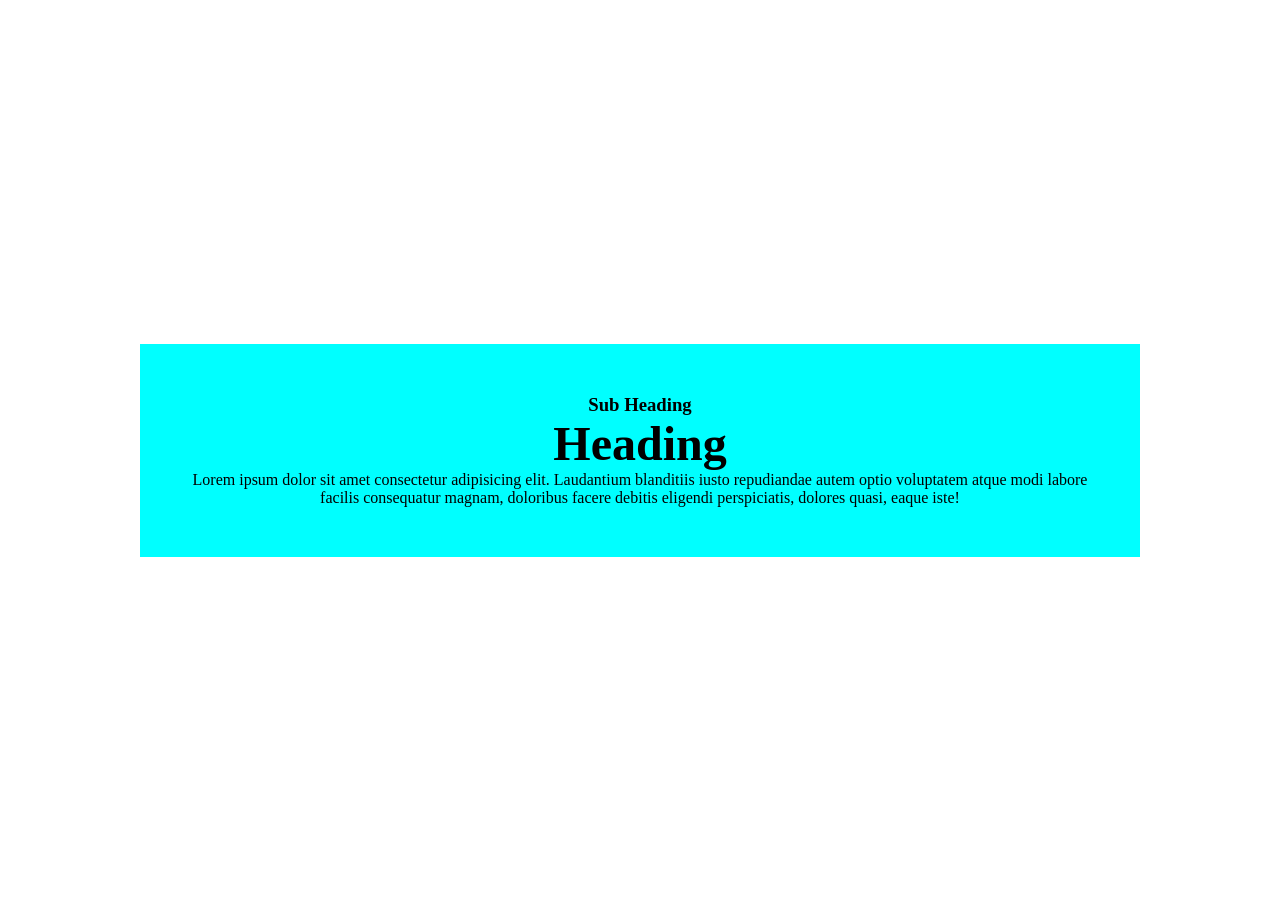
<file: index.html>
<!doctype html>
<html lang="en">
  <head>
    <meta charset="UTF-8" />
    <meta name="viewport" content="width=device-width, initial-scale=1.0" />
    <title>Document</title>
    <link rel="stylesheet" href="style.css" />
  </head>
  <body>
    <div class="container">
      <h3>Sub Heading</h3>
      <h1>Heading</h1>
      <p>
        Lorem ipsum dolor sit amet consectetur adipisicing elit. Laudantium
        blanditiis iusto repudiandae autem optio voluptatem atque modi labore
        facilis consequatur magnam, doloribus facere debitis eligendi
        perspiciatis, dolores quasi, eaque iste!
      </p>
    </div>
  </body>
</html>
</file>
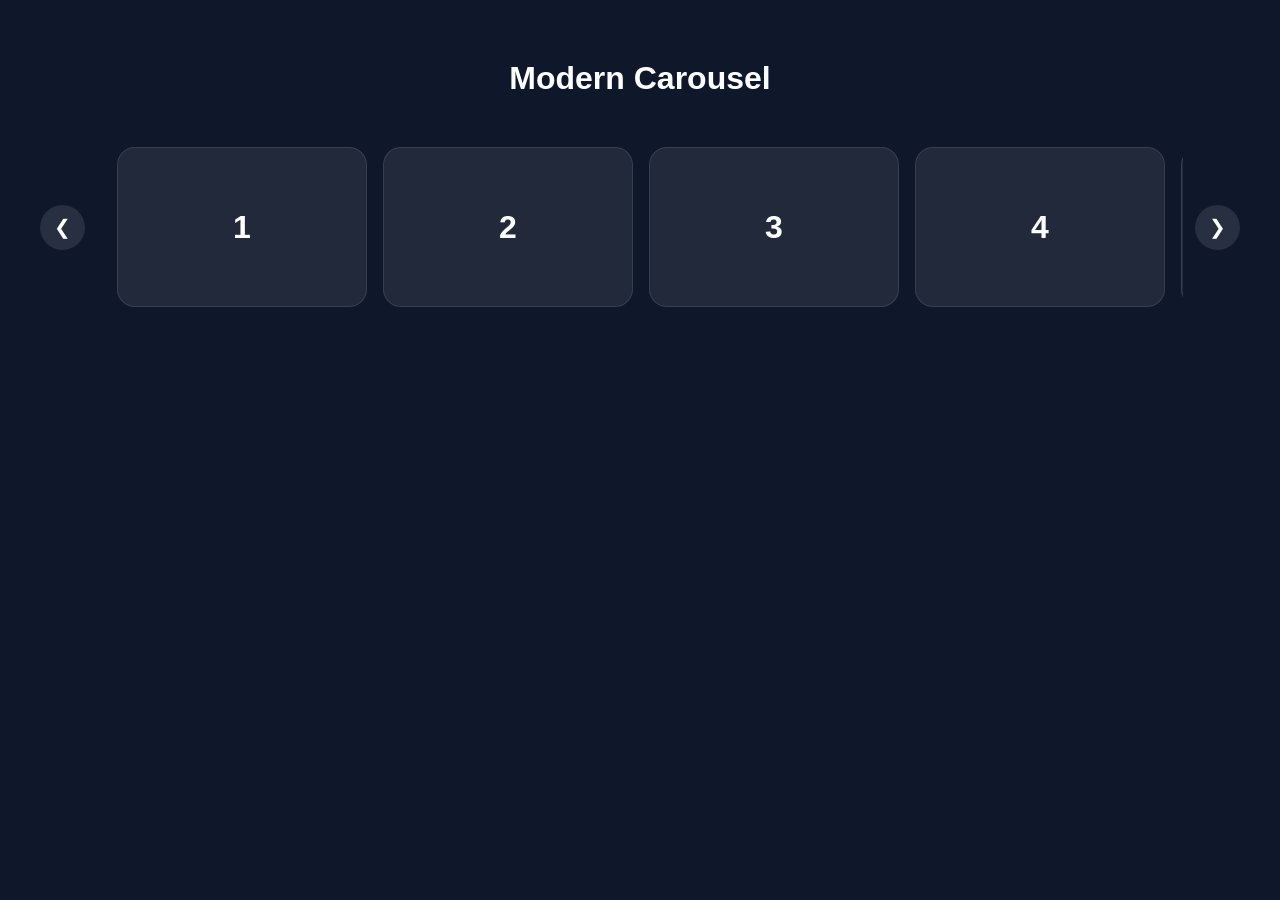
<file: frontend/carousel/index.html>
<!doctype html>
<html lang="en">
  <head>
    <meta charset="UTF-8" />
    <meta name="viewport" content="width=device-width, initial-scale=1.0" />

    <title>Modern Carousel</title>

    <link rel="stylesheet" href="style.css" />
  </head>
  <body>
    <section class="carousel-section">
      <h2 class="title">Modern Carousel</h2>

      <div class="carousel-wrapper">
        <!-- Left Arrow -->
        <button class="arrow" id="prevBtn">&#10094;</button>

        <!-- VIEWPORT -->
        <div class="carousel-viewport">
          <!-- TRACK -->
          <div class="carousel" id="carousel">
            <div class="card">1</div>
            <div class="card">2</div>
            <div class="card">3</div>
            <div class="card">4</div>
            <div class="card">5</div>
            <div class="card">6</div>
            <div class="card">7</div>
            <div class="card">8</div>
            <div class="card">9</div>
            <div class="card">10</div>
          </div>
        </div>

        <!-- Right Arrow -->
        <button class="arrow" id="nextBtn">&#10095;</button>
      </div>
    </section>

    <script src="script.js"></script>
  </body>
</html>

<!-- How to Replace Cards With Images -->
<!-- Replace: <div class="card">1</div> -->

<!-- With: <div class="card">
  <img src="your-image.jpg" alt="">
</div> -->

<!-- .card {
  overflow: hidden; /* IMPORTANT so image stays inside rounded corners */
  position: relative;
}

/* image styling */
.card img {
  width: 100%;
  height: 100%;
  object-fit: cover;   /* makes image behave like a "cover card" */
  display: block;
} -->

<!-- Optional to look more premium -->
<!-- .card::after {
  content: "";
  position: absolute;
  inset: 0;
  background: linear-gradient(to top, rgba(0,0,0,0.4), transparent);
} -->
</file>
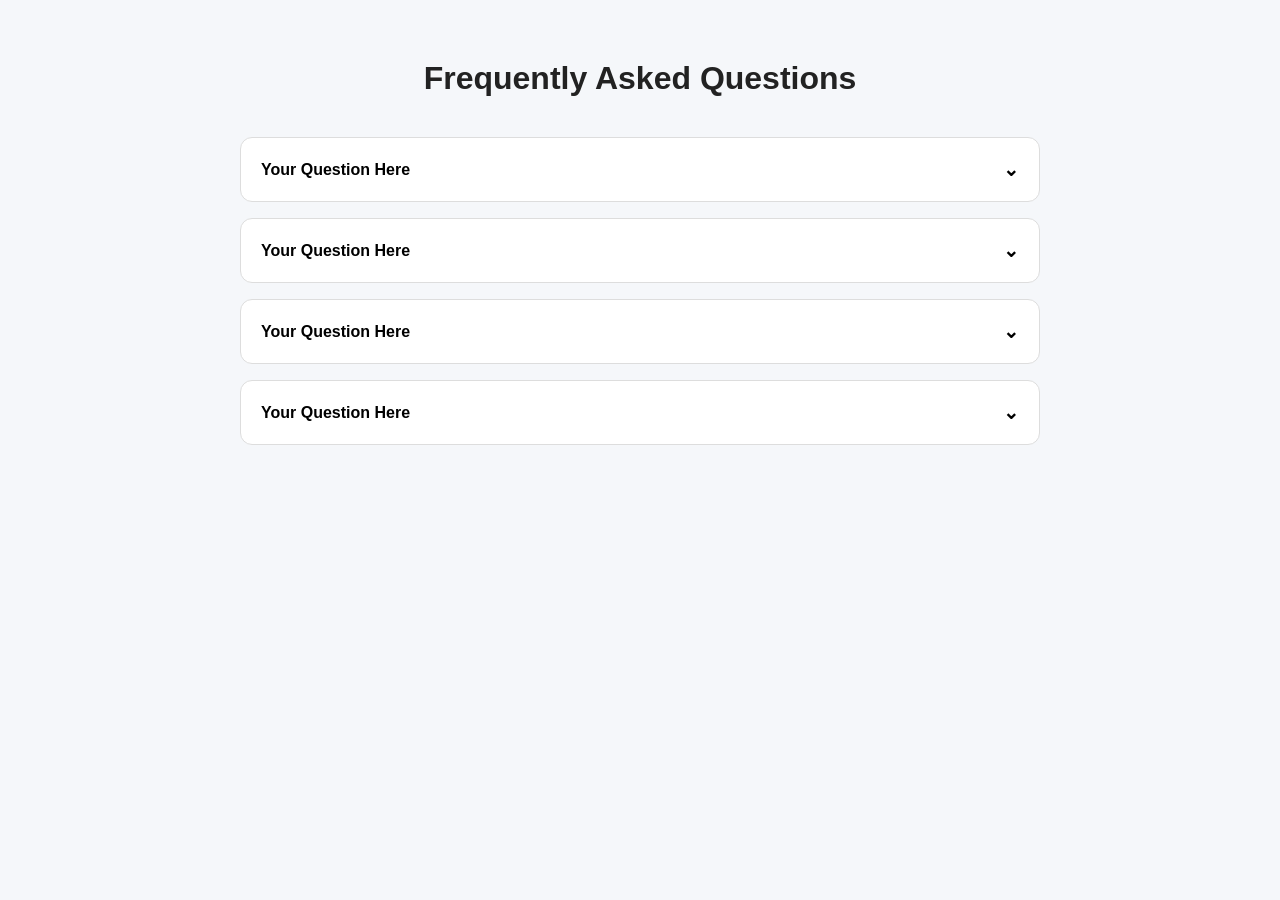
<file: frontend/dropdown-faq/index.html>
<!doctype html>
<html lang="en">
  <head>
    <meta charset="UTF-8" />
    <meta name="viewport" content="width=device-width, initial-scale=1.0" />
    <link rel="stylesheet" href="styles.css" />
    <title>Document</title>
  </head>
  <body>
    <section class="faq-section">
      <h2 class="faq-title">Frequently Asked Questions</h2>

      <!-- FAQ ITEMS -->
      <div class="faq-item">
        <button class="faq-question">
          Your Question Here
          <span class="faq-icon">⌄</span>
        </button>

        <div class="faq-answer">
          <p>Your answer here...</p>
        </div>
      </div>

      <div class="faq-item">
        <button class="faq-question">
          Your Question Here
          <span class="faq-icon">⌄</span>
        </button>

        <div class="faq-answer">
          <p>Your answer here...</p>
        </div>
      </div>

      <div class="faq-item">
        <button class="faq-question">
          Your Question Here
          <span class="faq-icon">⌄</span>
        </button>

        <div class="faq-answer">
          <p>Your answer here...</p>
        </div>
      </div>

      <div class="faq-item">
        <button class="faq-question">
          Your Question Here
          <span class="faq-icon">⌄</span>
        </button>

        <div class="faq-answer">
          <p>Your answer here...</p>
        </div>
      </div>
    </section>

    <script src="script.js"></script>
  </body>
</html>
</file>
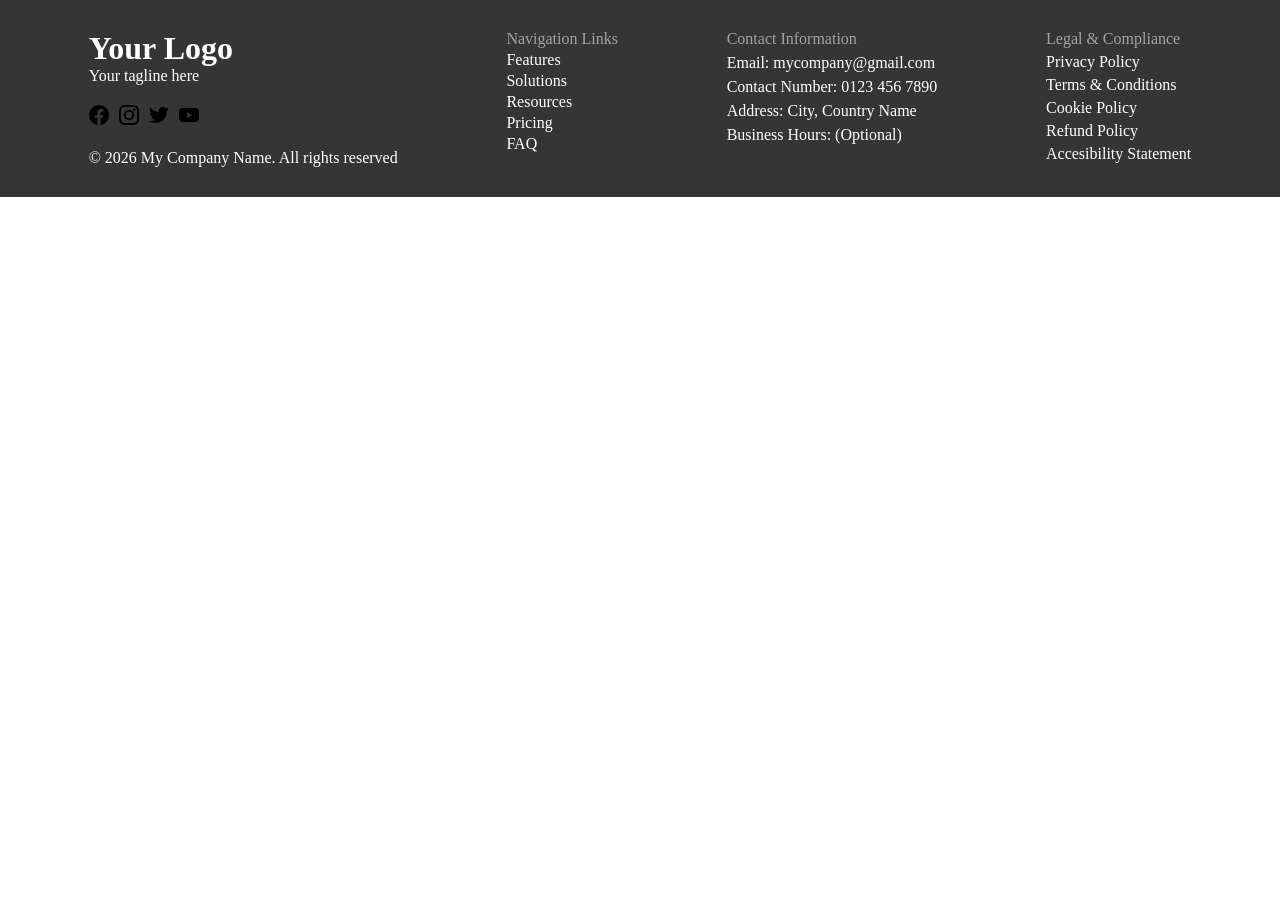
<file: frontend/footer/index.html>
<!doctype html>
<html lang="en">
  <head>
    <meta charset="UTF-8" />
    <meta name="viewport" content="width=device-width, initial-scale=1.0" />
    <link rel="stylesheet" href="style.css" />
    <title>Footer</title>
  </head>
  <body>
    <footer>
      <div class="footer-title-container">
        <div class="footer-logo">
          <h1>Your Logo</h1>
          <p>Your tagline here</p>
        </div>
        <div class="media">
          <a href=""><img src="facebook_.png" alt="" /></a>
          <a href=""><img src="instagram_.png" alt="" /></a>
          <a href=""><img src="twitter_.png" alt="" /></a>
          <a href=""><img src="youtube_.png" alt="" /></a>
        </div>
        <p>&copy; 2026 My Company Name. All rights reserved</p>
      </div>
      <div class="common-links">
        <p class="footer-title">Navigation Links</p>
        <a href="">Features</a>
        <a href="">Solutions</a>
        <a href="">Resources</a>
        <a href="">Pricing</a>
        <a href="">FAQ</a>
      </div>

      <div class="contact-info">
        <p class="footer-title">Contact Information</p>
        <p>Email: mycompany@gmail.com</p>
        <p>Contact Number: 0123 456 7890</p>
        <p>Address: City, Country Name</p>
        <p>Business Hours: (Optional)</p>
      </div>

      <div class="legal">
        <p class="footer-title">Legal & Compliance</p>
        <a href="">Privacy Policy</a>
        <a href="">Terms & Conditions</a>
        <a href="">Cookie Policy</a>
        <a href="">Refund Policy</a>
        <a href="">Accesibility Statement</a>
      </div>
    </footer>
  </body>
</html>
</file>
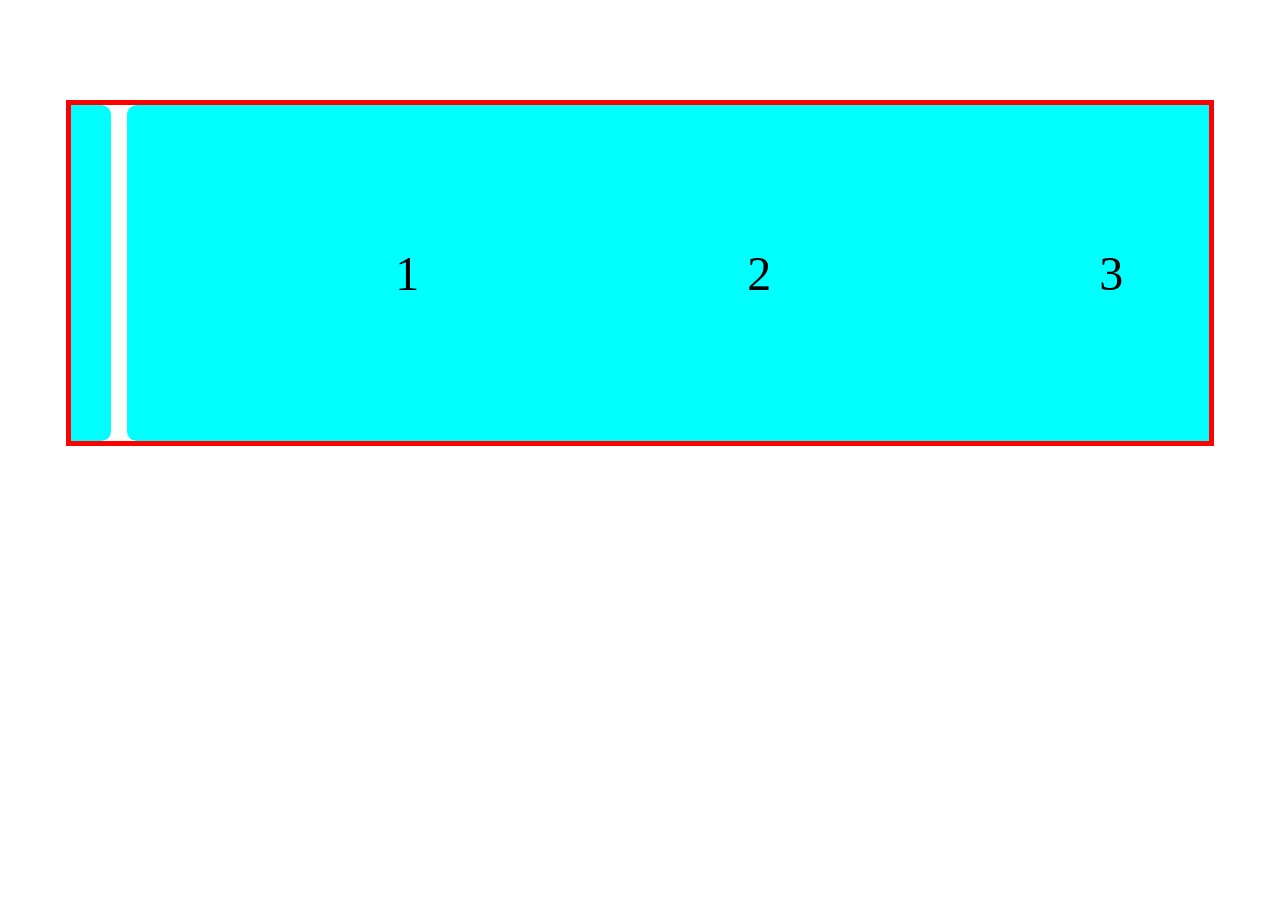
<file: frontend/infinite-carousel/index.html>
<!doctype html>
<html lang="en">
  <head>
    <meta charset="UTF-8" />
    <meta name="viewport" content="width=device-width, initial-scale=1.0" />
    <link rel="stylesheet" href="style.css" />
    <title>Carousel</title>
  </head>
  <body>
    <div class="carousel">
      <div class="div group">
        <div class="card">1</div>
        <div class="card">2</div>
        <div class="card">3</div>
        <div class="card">4</div>
        <div class="card">5</div>
        <div class="card">6</div>
      </div>

      <div aria-hidden class="div group">
        <div class="card">1</div>
        <div class="card">2</div>
        <div class="card">3</div>
        <div class="card">4</div>
        <div class="card">5</div>
        <div class="card">6</div>
      </div>
    </div>
  </body>
</html>
</file>
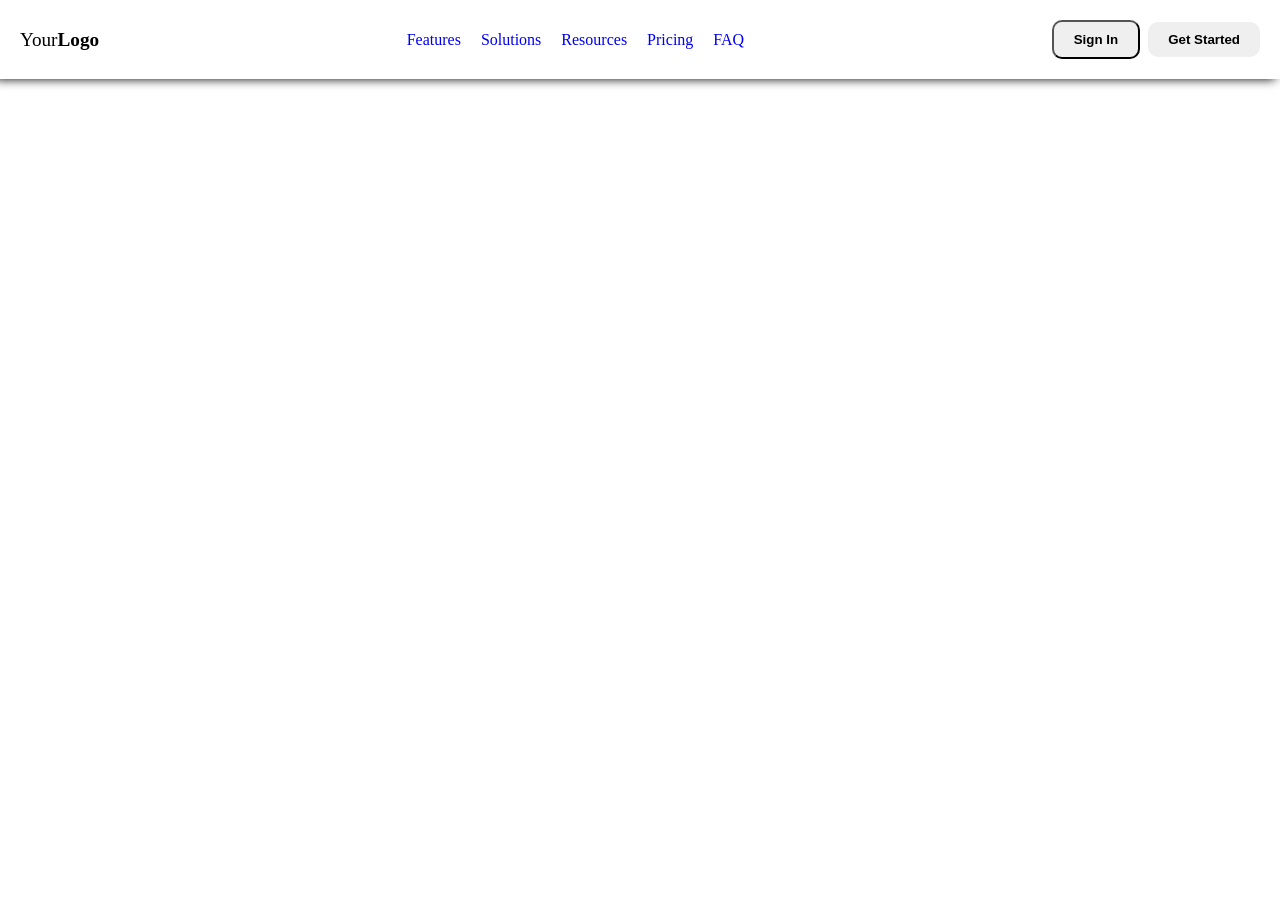
<file: frontend/navbar/index.html>
<!doctype html>
<html lang="en">
  <head>
    <meta charset="UTF-8" />
    <meta name="viewport" content="width=device-width, initial-scale=1.0" />
    <link rel="stylesheet" href="style.css" />
    <title>Navbar</title>
  </head>
  <body>
    <nav class="nav-bar">
      <p class="logo">Your<span>Logo</span></p>
      <div class="side-bar">
        <button class="close-side-bar" onclick="closeSideBar()">
          <svg
            width="25px"
            height="25px"
            xmlns="http://www.w3.org/2000/svg"
            width="200"
            height="200"
            viewBox="0 0 20 20"
          >
            <path
              fill="#a200ff"
              d="M10 8.586L2.929 1.515L1.515 2.929L8.586 10l-7.071 7.071l1.414 1.414L10 11.414l7.071 7.071l1.414-1.414L11.414 10l7.071-7.071l-1.414-1.414L10 8.586z"
            />
          </svg>
        </button>
        <a href="#">Features</a>
        <a href="#">Solutions</a>
        <a href="#">Resources</a>
        <a href="#">Pricing</a>
        <a href="#">FAQ</a>
      </div>
      <div class="nav-links">
        <a href="#" class="hide-on-mobile">Features</a>
        <a href="#" class="hide-on-mobile">Solutions</a>
        <a href="#" class="hide-on-mobile">Resources</a>
        <a href="#" class="hide-on-mobile">Pricing</a>
        <a href="#" class="hide-on-mobile">FAQ</a>
      </div>
      <div class="nav-btns">
        <button class="sign-in-btn">Sign In</button>
        <button class="get-started-btn">Get Started</button>
        <button class="side-bar-btn" onclick="openSideBar()">
          <svg
            width="25px"
            height="25px"
            xmlns="http://www.w3.org/2000/svg"
            width="200"
            height="200"
            viewBox="0 0 16 16"
          >
            <path
              fill="#a200ff"
              fill-rule="evenodd"
              d="M0 3.75A.75.75 0 0 1 .75 3h14.5a.75.75 0 0 1 0 1.5H.75A.75.75 0 0 1 0 3.75ZM0 8a.75.75 0 0 1 .75-.75h14.5a.75.75 0 0 1 0 1.5H.75A.75.75 0 0 1 0 8Zm.75 3.5a.75.75 0 0 0 0 1.5h14.5a.75.75 0 0 0 0-1.5H.75Z"
              clip-rule="evenodd"
            />
          </svg>
        </button>
      </div>
    </nav>

    <script src="script.js"></script>
  </body>
</html>
</file>
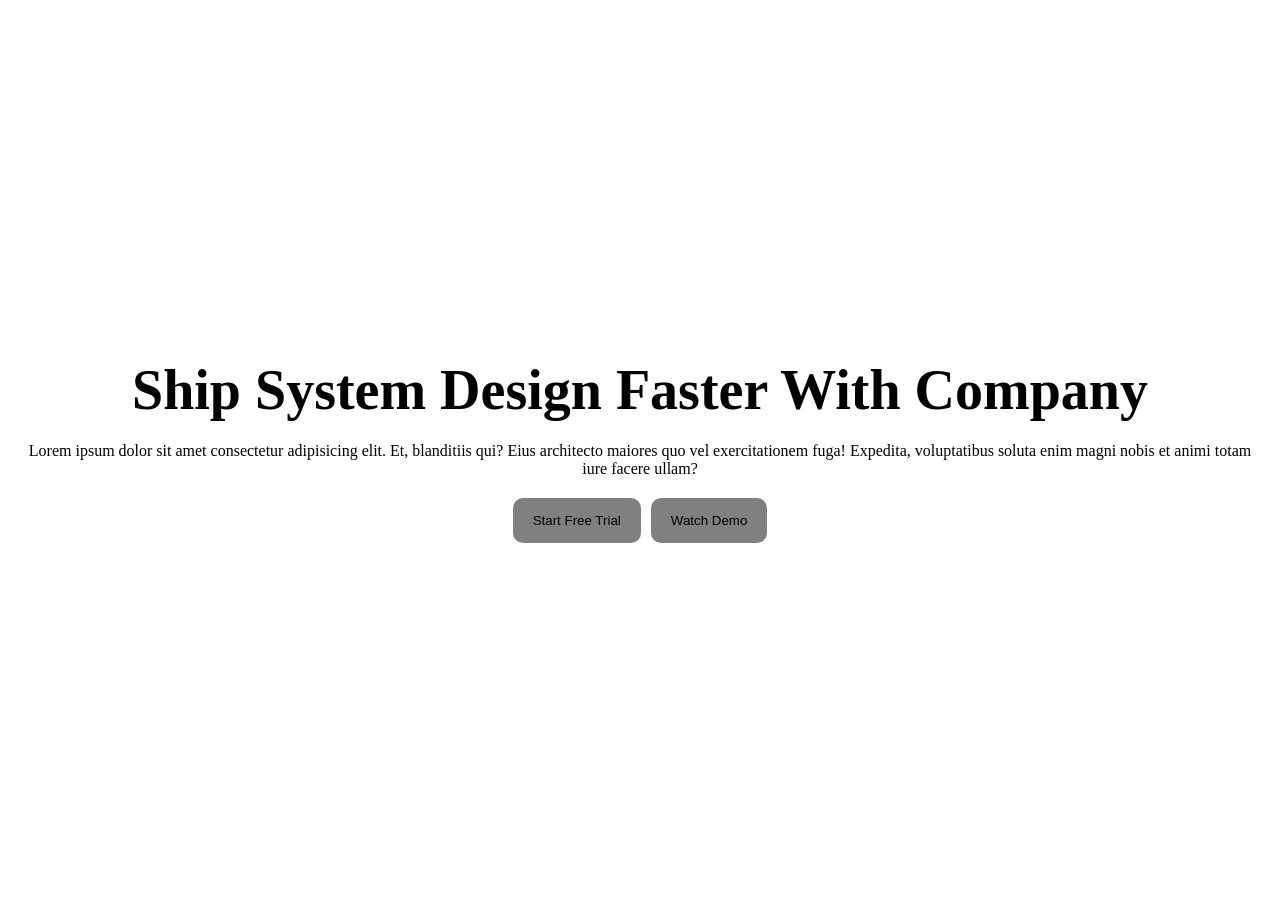
<file: frontend/hero-section-designs/design-1/index.html>
<!doctype html>
<html lang="en">
  <head>
    <meta charset="UTF-8" />
    <meta name="viewport" content="width=device-width, initial-scale=1.0" />
    <link rel="stylesheet" href="style.css" />
    <title>Hero Section 1</title>
  </head>
  <body>
    <section class="hero" id="hero">
      <h1>Ship System Design Faster With <span>Company</span></h1>
      <p>
        Lorem ipsum dolor sit amet consectetur adipisicing elit. Et, blanditiis
        qui? Eius architecto maiores quo vel exercitationem fuga! Expedita,
        voluptatibus soluta enim magni nobis et animi totam iure facere ullam?
      </p>
      <div class="hero-buttons">
        <button class="btn-1">Start Free Trial</button>
        <button class="btn-2">Watch Demo</button>
      </div>
    </section>
  </body>
</html>
</file>
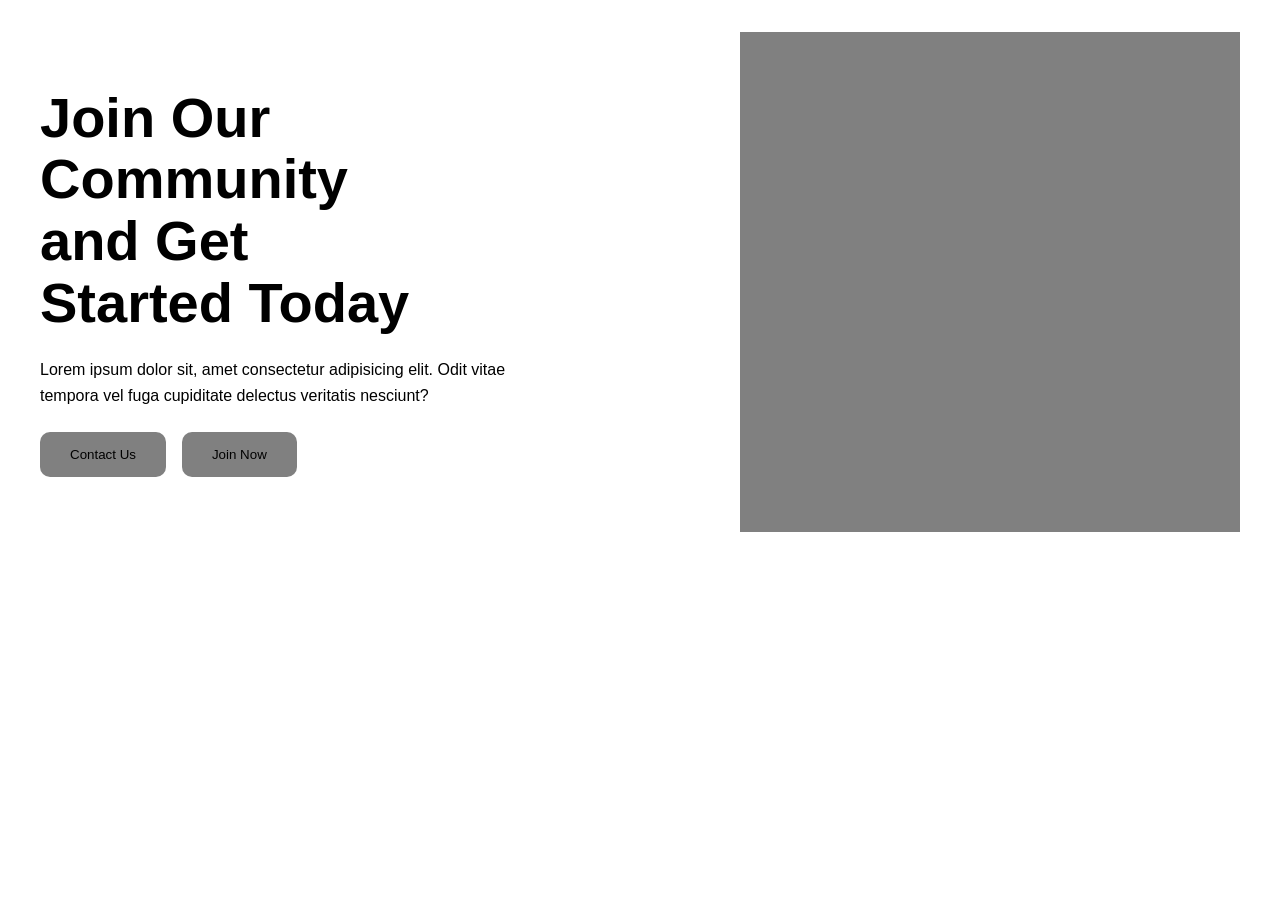
<file: frontend/hero-section-designs/design-2/index.html>
<!doctype html>
<html lang="en">
  <head>
    <meta charset="UTF-8" />
    <meta name="viewport" content="width=device-width, initial-scale=1.0" />
    <link rel="stylesheet" href="style.css" />
    <title>Hero Section 2</title>
  </head>
  <body>
    <section class="hero">
      <div class="left">
        <h1>Join Our Community and Get Started Today</h1>
        <p>
          Lorem ipsum dolor sit, amet consectetur adipisicing elit. Odit vitae
          tempora vel fuga cupiditate delectus veritatis nesciunt?
        </p>

        <div class="hero-buttons">
          <button>Contact Us</button>
          <button>Join Now</button>
        </div>
      </div>

      <div class="image"></div>
    </section>
  </body>
</html>
</file>
<file: style.css>
* {
  margin: 0;
  padding: 0;
  box-sizing: border-box;
}

body {
  font-size: 16px;
  min-height: 100dvh;
  display: flex;
  flex-direction: column;
  justify-content: center;
  align-items: center;
  padding: 20px;
}
.container {
  width: min(1000px, 95%);
  text-align: center;
  background-color: aqua;
  padding: min(50px, 6%);
}
h1 {
  font-size: clamp(1.8rem, 7vw + 1rem, 3rem);
}
</file>
<file: frontend/carousel/style.css>
* {
  margin: 0;
  padding: 0;
  box-sizing: border-box;
}

body {
  font-family: Arial, sans-serif;
  background: #0f172a;
  color: white;
  padding: 60px 20px;
}

/* SECTION */
.carousel-section {
  max-width: 1200px;
  margin: auto;
}

.title {
  text-align: center;
  margin-bottom: 30px;
  font-size: 2rem;
}

/* WRAPPER */
.carousel-wrapper {
  display: flex;
  align-items: center;
  gap: 12px;
}

/* VIEWPORT (IMPORTANT FIX) */
.carousel-viewport {
  width: 100%;
  overflow: hidden;
  border-radius: 16px;
}

/* TRACK */
.carousel {
  display: flex;
  gap: 16px;

  overflow-x: auto;
  scroll-behavior: smooth;
  scroll-snap-type: x mandatory;

  padding: 20px;

  /* Prevent cut-off */
  scroll-padding-left: 20px;
  scroll-padding-right: 20px;
}

/* Hide scrollbar */
.carousel::-webkit-scrollbar {
  display: none;
}

/* CARD */
.card {
  min-width: 250px;
  height: 160px;

  flex: 0 0 auto;

  background: rgba(255, 255, 255, 0.08);
  border: 1px solid rgba(255, 255, 255, 0.1);
  border-radius: 18px;

  display: flex;
  align-items: center;
  justify-content: center;

  font-size: 2rem;
  font-weight: bold;

  scroll-snap-align: start;

  transition: transform 0.3s ease;
}

.card:hover {
  transform: scale(1.05);
}

/* ARROWS (OUTSIDE, NO OVERLAP) */
.arrow {
  width: 45px;
  height: 45px;

  border-radius: 50%;
  border: none;

  background: rgba(255, 255, 255, 0.1);
  color: white;

  font-size: 20px;

  cursor: pointer;

  transition: 0.3s ease;

  flex-shrink: 0;
}

.arrow:hover {
  background: rgba(255, 255, 255, 0.2);
}

/* RESPONSIVE */
@media (max-width: 768px) {
  .card {
    min-width: 200px;
  }
}
</file>
<file: frontend/dropdown-faq/styles.css>
* {
  margin: 0;
  padding: 0;
  box-sizing: border-box;
}

body {
  background: #f5f7fa;
  font-family: Arial, sans-serif;
  color: #222;
  padding: 60px 20px;
}

.faq-section {
  max-width: 800px;
  margin: auto;
}

.faq-title {
  text-align: center;
  font-size: 2rem;
  margin-bottom: 40px;
}

.faq-item {
  background: #fff;
  border: 1px solid #ddd;
  border-radius: 12px;
  margin-bottom: 16px;
  overflow: hidden;
  transition: 0.3s ease;
}

.faq-question {
  width: 100%;
  background: none;
  border: none;
  outline: none;
  cursor: pointer;

  display: flex;
  justify-content: space-between;
  align-items: center;

  padding: 20px;

  font-size: 1rem;
  font-weight: 600;
  text-align: left;
}

.faq-question:hover {
  background: #f0f4f8;
}

.faq-icon {
  font-size: 1.2rem;
  transition: transform 0.3s ease;
}

.faq-item.active .faq-icon {
  transform: rotate(180deg);
}

.faq-answer {
  max-height: 0;
  overflow: hidden;

  transition: max-height 0.35s ease;

  padding: 0 20px;
}

.faq-answer p {
  padding-top: 10px;
  padding-bottom: 20px;
  line-height: 1.7;
  color: #555;
}
</file>
<file: frontend/footer/style.css>
* {
  margin: 0;
  padding: 0;
  box-sizing: border-box;
}

footer {
  background-color: rgb(53, 53, 53);
  color: white;
  display: flex;
  justify-content: space-evenly;
  flex-wrap: wrap;
  padding: 30px;
  gap: 50px;
}

.footer-title-container {
  display: flex;
  flex-direction: column;
  gap: 20px;
}

.media {
  display: flex;
  align-items: center;
  gap: 10px;
}

.media img {
  width: 20px;
}

.common-links {
  display: flex;
  flex-direction: column;
  gap: 3px;
}
.common-links a {
  color: white;
  text-decoration: none;
}
.common-links a:hover {
  text-decoration: underline;
}

.contact-info {
  display: flex;
  flex-direction: column;
  gap: 6px;
}

.legal {
  display: flex;
  flex-direction: column;
  gap: 5px;
}

.legal a {
  color: white;
  text-decoration: none;
}

.legal a:hover {
  text-decoration: underline;
}

.footer-title {
  color: rgb(163, 163, 163);
}

@media (max-width: 768px) {
  .footer-title-container,
  .common-links,
  .contact-info,
  .legal {
    align-items: center;
  }
}
</file>
<file: frontend/infinite-carousel/style.css>
.carousel {
  margin: 100px auto;
  width: 90%;
  border: 5px solid red;
  display: flex;
  overflow-x: auto; /* to add horizontal scroll */
}

.carousel::-webkit-scrollbar {
  display: none; /* to hide the horizontal scroll */
}

.group {
  display: flex;
  align-items: center;
  justify-content: center;
  gap: 1em;
  animation: spin 5s infinite linear;
  padding-right: 1em;
}

.card {
  flex: 0 0 5em; /* shrink, grow, width */
  height: 5em;
  padding: 1em;
  background-color: aqua;
  font-size: 3em;
  border-radius: 0.2em;
  text-align: center;
  align-content: center;
}

@keyframes spin {
  from {
    translate: 0;
  }
  to {
    translate: -100%;
  }
}
</file>
<file: frontend/navbar/style.css>
* {
  margin: 0;
  padding: 0;
  box-sizing: border-box;
}

.nav-bar {
  position: fixed;
  top: 0;
  width: 100%;
  display: flex;
  justify-content: space-between;
  align-items: center;
  padding: 20px;
  background-color: var();
  box-shadow: -5px 0 10px black;
}

.logo {
  color: var();
  font-size: 1.2rem;
}

.logo span {
  color: var();
  font-weight: bold;
}

.nav-links {
  display: flex;
  gap: 20px;
}

.nav-links a {
  text-decoration: none;
  color: var();
  transition: 0.3s;
}
.nav-links a:hover {
  color: var();
}

.nav-btns {
  display: flex;
  align-items: center;
  gap: 8px;
}

.sign-in-btn {
  border: 2px solid var();
  border-radius: 10px;
  padding: 10px 20px;
  cursor: pointer;
  background-color: var();
  color: var();
  font-weight: bold;
}

.get-started-btn {
  border: none;
  border-radius: 10px;
  padding: 10px 20px;
  cursor: pointer;
  background-color: var();
  font-weight: bold;
  color: var();
}

.side-bar-btn {
  display: none;
  align-items: center;
  background-color: rgba(255, 255, 255, 0);
  border: none;
  cursor: pointer;
  padding: 1px 3px;
}

.close-side-bar {
  display: flex;
  align-items: center;
  background-color: rgba(255, 255, 255, 0);
  border: none;
  cursor: pointer;
}

.side-bar {
  display: none;
  flex-direction: column;
  justify-content: flex-start;
  align-items: flex-start;
  gap: 20px;
  position: fixed;
  top: 0;
  right: 0;
  padding: 40px 50px;
  z-index: 1;
  height: 100%;
  box-shadow: -2px 0 10px black;
  backdrop-filter: blur(10px);
}

.side-bar a {
  text-decoration: none;
  color: var();
  transition: 0.3s;
}

.side-bar a:hover {
  color: var();
}

@media (max-width: 768px) {
  .side-bar-btn {
    display: flex;
  }

  .hide-on-mobile {
    display: none;
  }
}

@media (max-width: 480px) {
  .side-bar {
    width: 100%;
    background-color: rgba(0, 0, 0, 0.808);
  }

  .sign-in-btn {
    padding: 8px 10px;
  }

  .get-started-btn {
    padding: 10px 10px;
  }
}
</file>
<file: frontend/hero-section-designs/design-1/style.css>
* {
  margin: 0;
  padding: 0;
  box-sizing: border-box;
}
body {
  min-height: 100dvh;
  display: flex;
  justify-content: center;
  align-items: center;
  padding: 20px;
  font-size: 16px;
}
.hero {
  display: flex;
  flex-direction: column;
  justify-content: center;
  align-items: center;
  gap: 20px;
}

.hero h1 {
  text-align: center;
  font-size: clamp(1.8rem, 10vw, 3.5rem);
}

.hero p {
  text-align: center;
}

.hero-buttons {
  display: flex;
  justify-content: center;
  align-items: center;
  gap: 10px;
}

.btn-1,
.btn-2 {
  padding: 15px 20px;
  border: none;
  border-radius: 10px;
  background-color: gray;
  cursor: pointer;
}
</file>
<file: frontend/hero-section-designs/design-2/style.css>
* {
  margin: 0;
  padding: 0;
  box-sizing: border-box;
}

body {
  min-height: 100dvh;
  font-size: 16px;
  font-family: sans-serif;
  padding: 2rem;
}

.hero {
  display: flex;
  align-items: center;
  justify-content: center;
  gap: clamp(2rem, 5vw, 6rem);
  max-width: 1200px;
  margin: auto;
  flex-wrap: wrap;
}

.left {
  flex: 1 1 400px;
  display: flex;
  flex-direction: column;
  align-items: flex-start;
  gap: 1.5rem;
}

.left h1 {
  font-size: clamp(2rem, 5vw, 3.5rem);
  line-height: 1.1;
  max-width: 12ch;
}

.left p {
  max-width: 55ch;
  line-height: 1.6;
}

.hero-buttons {
  display: flex;
  gap: 1rem;
  flex-wrap: wrap;
}

.hero-buttons button {
  padding: 15px 30px;
  border: none;
  border-radius: 10px;
  background: gray;
  cursor: pointer;
}

.image {
  flex: 1 1 350px;
  width: 100%;
  aspect-ratio: 1 / 1;
  max-width: 500px;
  background: gray;
}

@media (max-width: 900px) {
  .hero h1,
  p,
  .hero-buttons {
    text-align: center;
  }
  .left {
    align-items: center;
  }
}
</file>
